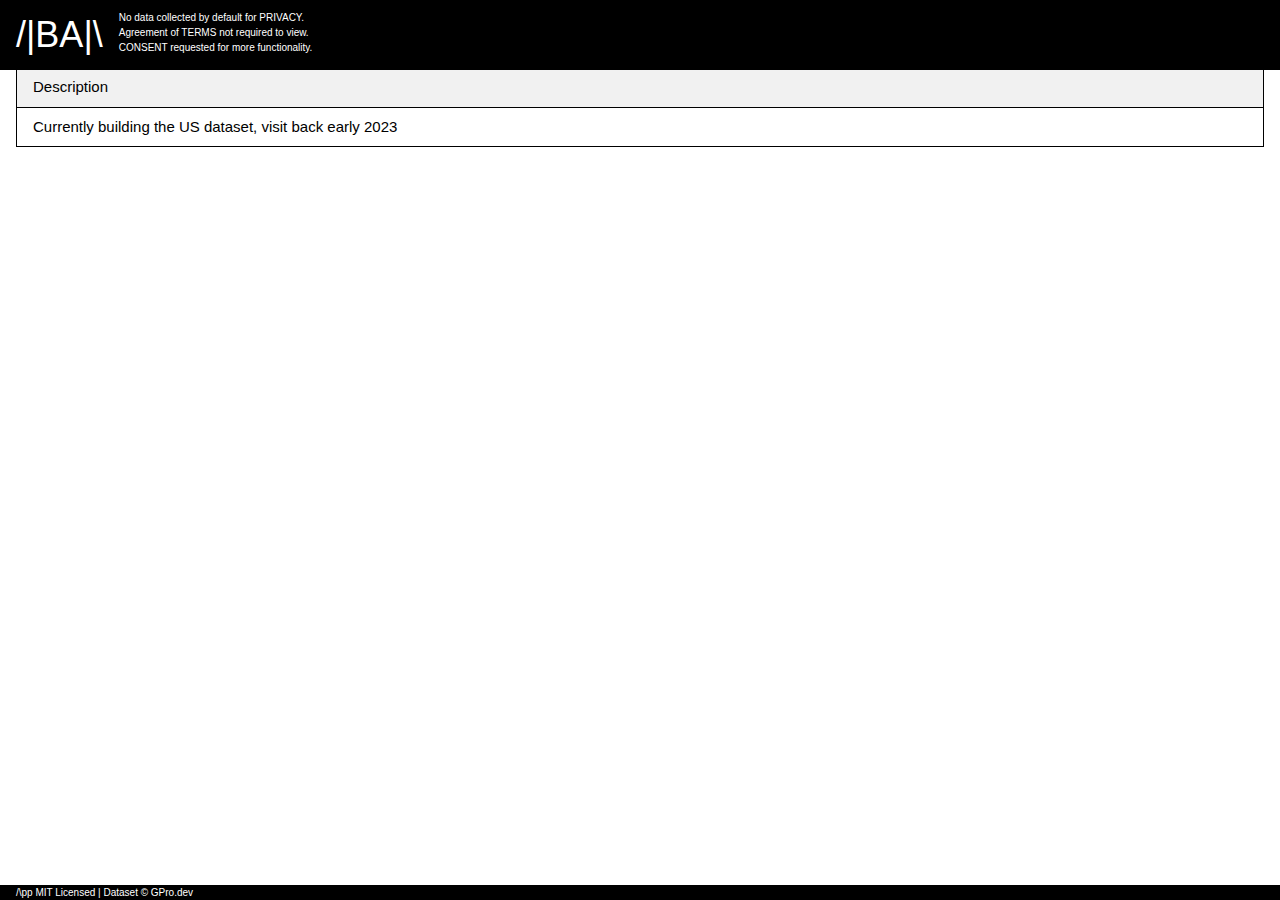
<file: index.html>
<!DOCTYPE html><html lang="en-GB"><head><title>US Markets Holding Page /|BA|\</title>
    <link rel="manifest" href="app"><link rel="apple-touch-icon" href="/siapp0.png"><meta name="application-name" content="GenericDataApp">
    <link rel="stylesheet" type="text/css" href="si.css"><meta name="theme-color" content="#536878" />
    <meta http-equiv="Content-Type" content="text/html; charset=utf-8"/><meta name=viewport content="width=device-width, initial-scale=1">
    </head><body><header class="w3-top w3-bar w3-theme"><button class="w3-bar-item w3-button w3-xxlarge w3-hover-theme" onclick="document.getElementById('Sidebar').style.display='block'">/|BA|\</button>
    <div id="HeadArea"><div id="initialLegals" class="w3-tiny "><p>No data collected by default for PRIVACY.<br>Agreement of TERMS not required to view.</br>CONSENT requested for more functionality.</p></div></div></header>
    <nav class="w3-sidebar w3-bar-block w3-card" id="Sidebar" style="display:none">
    <div class="w3-container w3-theme-d2"><span class="w3-button w3-display-topleft ">/\pp Menu</span><span
    class="w3-button w3-display-topright" onclick="document.getElementById('Sidebar').style.display='none'">X</span><br />
    <div class="w3-padding w3-center"></div></div><a class="w3-bar-item w3-button">About the App</a><a class="w3-bar-item w3-button">Contact</a><a class="w3-bar-item w3-button">Privacy</a><a class="w3-bar-item w3-button">Legal</a><a class="w3-bar-item w3-button">&copy; 2022</a>
    </nav><div class="w3-container " style="margin-top:51px"><section id="TableSection"><table id="iDT" class="w3-table-all w3-margin-top w3-hoverable" style="width: 100%;"><caption hidden>Data</caption>
    <thead><tr class="w3-theme"></tr><td>Description</td></tr></thead><tbody><tr>
    <!---->
        <td>Currently building the US dataset, visit back early 2023</td>
    <!----></tr></tbody></table></section></div><footer id="FootArea" class="w3-container w3-bottom w3-bar w3-theme w3-tiny">/\pp MIT Licensed | Dataset &copy; GPro.dev</footer>
    </body> </html>
</file>
<file: si.css>
/* Settings for Index Table */
#iDT td {border: 0.5px solid black;}
#iDT th {border: 0.5px solid black;}
#iDT.hide1 tr > *:nth-child(1) {display: block;}
#iDT.hide2 tr > *:nth-child(2) {display: none;}
#iDT.hide3 tr > *:nth-child(3) {display: none;}
#iDT.hide4 tr > *:nth-child(4) {display: none;}
#iDT.hide5 tr > *:nth-child(5) {display: none;}
#iDT.hide6 tr > *:nth-child(6) {display: none;}

h1 {
    text-decoration: underline;
}



/* W3PRO.CSS 4.10 February 2018 by Jan Egil and Borge Refsnes */
html{box-sizing:border-box}*,*:before,*:after{box-sizing:inherit}
/* Extract from normalize.css by Nicolas Gallagher and Jonathan Neal git.io/normalize */
html{-ms-text-size-adjust:100%;-webkit-text-size-adjust:100%}body{margin:0}
article,aside,details,figcaption,figure,footer,header,main,menu,nav,section,summary{display:block}
audio,canvas,progress,video{display:inline-block}progress{vertical-align:baseline}
audio:not([controls]){display:none;height:0}[hidden],template{display:none}
a{background-color:transparent;-webkit-text-decoration-skip:objects}
a:active,a:hover{outline-width:0}abbr[title]{border-bottom:none;text-decoration:underline;text-decoration:underline dotted}
dfn{font-style:italic}mark{background:#ff0;color:#000}
small{font-size:80%}sub,sup{font-size:75%;line-height:0;position:relative;vertical-align:baseline}
sub{bottom:-0.25em}sup{top:-0.5em}figure{margin:1em 40px}img{border-style:none}svg:not(:root){overflow:hidden}
code,kbd,pre,samp{font-family:monospace,monospace;font-size:1em}hr{box-sizing:content-box;height:0;overflow:visible}
button,input,select,textarea{font:inherit;margin:0}optgroup{font-weight:bold}
button,input{overflow:visible}button,select{text-transform:none}
button,html [type=button],[type=reset],[type=submit]{-webkit-appearance:button}
button::-moz-focus-inner, [type=button]::-moz-focus-inner, [type=reset]::-moz-focus-inner, [type=submit]::-moz-focus-inner{border-style:none;padding:0}
button:-moz-focusring, [type=button]:-moz-focusring, [type=reset]:-moz-focusring, [type=submit]:-moz-focusring{outline:1px dotted ButtonText}
fieldset{border:1px solid #c0c0c0;margin:0 2px;padding:.35em .625em .75em}
legend{color:inherit;display:table;max-width:100%;padding:0;white-space:normal}textarea{overflow:auto}
[type=checkbox],[type=radio]{padding:0}
[type=number]::-webkit-inner-spin-button,[type=number]::-webkit-outer-spin-button{height:auto}
[type=search]{-webkit-appearance:textfield;outline-offset:-2px}
[type=search]::-webkit-search-cancel-button,[type=search]::-webkit-search-decoration{-webkit-appearance:none}
::-webkit-input-placeholder{color:inherit;opacity:0.54}
::-webkit-file-upload-button{-webkit-appearance:button;font:inherit}
/* End extract */
html,body{font-family:Verdana,sans-serif;font-size:15px;line-height:1.5}html{overflow-x:hidden}
h1{font-size:36px}h2{font-size:30px}h3{font-size:24px}h4{font-size:20px}h5{font-size:18px}h6{font-size:16px}.w3-serif{font-family:serif}
h1,h2,h3,h4,h5,h6{font-family:"Segoe UI",Arial,sans-serif;font-weight:400;margin:10px 0}.w3-wide{letter-spacing:4px}
hr{border:0;border-top:1px solid #eee;margin:20px 0}
.w3-image{max-width:100%;height:auto}img{vertical-align:middle}a{color:inherit}
.w3-table,.w3-table-all{border-collapse:collapse;border-spacing:0;width:100%;display:table}.w3-table-all{border:1px solid #ccc}
.w3-bordered tr,.w3-table-all tr{border-bottom:1px solid #ddd}.w3-striped tbody tr:nth-child(even){background-color:#f1f1f1}
.w3-table-all tr:nth-child(odd){background-color:#fff}.w3-table-all tr:nth-child(even){background-color:#f1f1f1}
.w3-hoverable tbody tr:hover,.w3-ul.w3-hoverable li:hover{background-color:#ccc}.w3-centered tr th,.w3-centered tr td{text-align:center}
.w3-table td,.w3-table th,.w3-table-all td,.w3-table-all th{padding:8px 8px;display:table-cell;text-align:left;vertical-align:top}
.w3-table th:first-child,.w3-table td:first-child,.w3-table-all th:first-child,.w3-table-all td:first-child{padding-left:16px}
.w3-btn,.w3-button{border:none;display:inline-block;padding:8px 16px;vertical-align:middle;overflow:hidden;text-decoration:none;color:inherit;background-color:inherit;text-align:center;cursor:pointer;white-space:nowrap}
.w3-btn:hover{box-shadow:0 8px 16px 0 rgba(0,0,0,0.2),0 6px 20px 0 rgba(0,0,0,0.19)}
.w3-btn,.w3-button{-webkit-touch-callout:none;-webkit-user-select:none;-khtml-user-select:none;-moz-user-select:none;-ms-user-select:none;user-select:none}   
.w3-disabled,.w3-btn:disabled,.w3-button:disabled{cursor:not-allowed;opacity:0.3}.w3-disabled *,:disabled *{pointer-events:none}
.w3-btn.w3-disabled:hover,.w3-btn:disabled:hover{box-shadow:none}
.w3-badge,.w3-tag{background-color:#000;color:#fff;display:inline-block;padding-left:8px;padding-right:8px;text-align:center}.w3-badge{border-radius:50%}
.w3-ul{list-style-type:none;padding:0;margin:0}.w3-ul li{padding:8px 16px;border-bottom:1px solid #ddd}.w3-ul li:last-child{border-bottom:none}
.w3-tooltip,.w3-display-container{position:relative}.w3-tooltip .w3-text{display:none}.w3-tooltip:hover .w3-text{display:inline-block}
.w3-ripple:active{opacity:0.5}.w3-ripple{transition:opacity 0s}
.w3-input{padding:8px;display:block;border:none;border-bottom:1px solid #ccc;width:100%}
.w3-select{padding:9px 0;width:100%;border:none;border-bottom:1px solid #ccc}
.w3-dropdown-click,.w3-dropdown-hover{position:relative;display:inline-block;cursor:pointer}
.w3-dropdown-hover:hover .w3-dropdown-content{display:block}
.w3-dropdown-hover:first-child,.w3-dropdown-click:hover{background-color:#ccc;color:#000}
.w3-dropdown-hover:hover > .w3-button:first-child,.w3-dropdown-click:hover > .w3-button:first-child{background-color:#ccc;color:#000}
.w3-dropdown-content{cursor:auto;color:#000;background-color:#fff;display:none;position:absolute;min-width:160px;margin:0;padding:0;z-index:1}
.w3-check,.w3-radio{width:24px;height:24px;position:relative;top:6px}
.w3-sidebar{height:100%;width:200px;background-color:#fff;position:fixed!important;z-index:1;overflow:auto}
.w3-bar-block .w3-dropdown-hover,.w3-bar-block .w3-dropdown-click{width:100%}
.w3-bar-block .w3-dropdown-hover .w3-dropdown-content,.w3-bar-block .w3-dropdown-click .w3-dropdown-content{min-width:100%}
.w3-bar-block .w3-dropdown-hover .w3-button,.w3-bar-block .w3-dropdown-click .w3-button{width:100%;text-align:left;padding:8px 16px}
.w3-main,#main{transition:margin-left .4s}
.w3-modal{z-index:3;display:none;padding-top:100px;position:fixed;left:0;top:0;width:100%;height:100%;overflow:auto;background-color:rgb(0,0,0);background-color:rgba(0,0,0,0.4)}
.w3-modal-content{margin:auto;background-color:#fff;position:relative;padding:0;outline:0;width:80%}
.w3-bar{width:100%;overflow:hidden}.w3-center .w3-bar{display:inline-block;width:auto}
.w3-bar .w3-bar-item{padding:8px 16px;float:left;width:auto;border:none;display:block;outline:0}
.w3-bar .w3-dropdown-hover,.w3-bar .w3-dropdown-click{position:static;float:left}
.w3-bar .w3-button{white-space:normal}
.w3-bar-block .w3-bar-item{width:100%;display:block;padding:8px 16px;text-align:left;border:none;outline:none;white-space:normal;float:none;outline:0}
.w3-bar-block.w3-center .w3-bar-item{text-align:center}.w3-block{display:block;width:100%}
.w3-responsive{display:block;overflow-x:auto}
.w3-container:after,.w3-container:before,.w3-panel:after,.w3-panel:before,.w3-row:after,.w3-row:before,.w3-row-padding:after,.w3-row-padding:before,
.w3-cell-row:before,.w3-cell-row:after,.w3-clear:after,.w3-clear:before,.w3-bar:before,.w3-bar:after{content:"";display:table;clear:both}
.w3-col,.w3-half,.w3-third,.w3-twothird,.w3-threequarter,.w3-quarter{float:left;width:100%}
.w3-col.s1{width:8.33333%}.w3-col.s2{width:16.66666%}.w3-col.s3{width:24.99999%}.w3-col.s4{width:33.33333%}
.w3-col.s5{width:41.66666%}.w3-col.s6{width:49.99999%}.w3-col.s7{width:58.33333%}.w3-col.s8{width:66.66666%}
.w3-col.s9{width:74.99999%}.w3-col.s10{width:83.33333%}.w3-col.s11{width:91.66666%}.w3-col.s12{width:99.99999%}
@media (min-width:601px){.w3-col.m1{width:8.33333%}.w3-col.m2{width:16.66666%}.w3-col.m3,.w3-quarter{width:24.99999%}.w3-col.m4,.w3-third{width:33.33333%}
.w3-col.m5{width:41.66666%}.w3-col.m6,.w3-half{width:49.99999%}.w3-col.m7{width:58.33333%}.w3-col.m8,.w3-twothird{width:66.66666%}
.w3-col.m9,.w3-threequarter{width:74.99999%}.w3-col.m10{width:83.33333%}.w3-col.m11{width:91.66666%}.w3-col.m12{width:99.99999%}}
@media (min-width:993px){.w3-col.l1{width:8.33333%}.w3-col.l2{width:16.66666%}.w3-col.l3{width:24.99999%}.w3-col.l4{width:33.33333%}
.w3-col.l5{width:41.66666%}.w3-col.l6{width:49.99999%}.w3-col.l7{width:58.33333%}.w3-col.l8{width:66.66666%}
.w3-col.l9{width:74.99999%}.w3-col.l10{width:83.33333%}.w3-col.l11{width:91.66666%}.w3-col.l12{width:99.99999%}}
.w3-content{max-width:980px;margin:auto}.w3-rest{overflow:hidden}
.w3-cell-row{display:table;width:100%}.w3-cell{display:table-cell}
.w3-cell-top{vertical-align:top}.w3-cell-middle{vertical-align:middle}.w3-cell-bottom{vertical-align:bottom}
.w3-hide{display:none!important}.w3-show-block,.w3-show{display:block!important}.w3-show-inline-block{display:inline-block!important}
@media (max-width:600px){.w3-modal-content{margin:0 10px;width:auto!important}.w3-modal{padding-top:30px}
.w3-dropdown-hover.w3-mobile .w3-dropdown-content,.w3-dropdown-click.w3-mobile .w3-dropdown-content{position:relative}	
.w3-hide-small{display:none!important}.w3-mobile{display:block;width:100%!important}.w3-bar-item.w3-mobile,.w3-dropdown-hover.w3-mobile,.w3-dropdown-click.w3-mobile{text-align:center}
.w3-dropdown-hover.w3-mobile,.w3-dropdown-hover.w3-mobile .w3-btn,.w3-dropdown-hover.w3-mobile .w3-button,.w3-dropdown-click.w3-mobile,.w3-dropdown-click.w3-mobile .w3-btn,.w3-dropdown-click.w3-mobile .w3-button{width:100%}}
@media (max-width:768px){.w3-modal-content{width:500px}.w3-modal{padding-top:50px}}
@media (min-width:993px){.w3-modal-content{width:900px}.w3-hide-large{display:none!important}.w3-sidebar.w3-collapse{display:block!important}}
@media (max-width:992px) and (min-width:601px){.w3-hide-medium{display:none!important}}
@media (max-width:992px){.w3-sidebar.w3-collapse{display:none}.w3-main{margin-left:0!important;margin-right:0!important}}
.w3-top,.w3-bottom{position:fixed;width:100%;z-index:1}.w3-top{top:0}.w3-bottom{bottom:0}
.w3-overlay{position:fixed;display:none;width:100%;height:100%;top:0;left:0;right:0;bottom:0;background-color:rgba(0,0,0,0.5);z-index:2}
.w3-display-topleft{position:absolute;left:0;top:0}.w3-display-topright{position:absolute;right:0;top:0}
.w3-display-bottomleft{position:absolute;left:0;bottom:0}.w3-display-bottomright{position:absolute;right:0;bottom:0}
.w3-display-middle{position:absolute;top:50%;left:50%;transform:translate(-50%,-50%);-ms-transform:translate(-50%,-50%)}
.w3-display-left{position:absolute;top:50%;left:0%;transform:translate(0%,-50%);-ms-transform:translate(-0%,-50%)}
.w3-display-right{position:absolute;top:50%;right:0%;transform:translate(0%,-50%);-ms-transform:translate(0%,-50%)}
.w3-display-topmiddle{position:absolute;left:50%;top:0;transform:translate(-50%,0%);-ms-transform:translate(-50%,0%)}
.w3-display-bottommiddle{position:absolute;left:50%;bottom:0;transform:translate(-50%,0%);-ms-transform:translate(-50%,0%)}
.w3-display-container:hover .w3-display-hover{display:block}.w3-display-container:hover span.w3-display-hover{display:inline-block}.w3-display-hover{display:none}
.w3-display-position{position:absolute}
.w3-circle{border-radius:50%}
.w3-round-small{border-radius:2px}.w3-round,.w3-round-medium{border-radius:4px}.w3-round-large{border-radius:8px}.w3-round-xlarge{border-radius:16px}.w3-round-xxlarge{border-radius:32px}
.w3-row-padding,.w3-row-padding>.w3-half,.w3-row-padding>.w3-third,.w3-row-padding>.w3-twothird,.w3-row-padding>.w3-threequarter,.w3-row-padding>.w3-quarter,.w3-row-padding>.w3-col{padding:0 8px}
.w3-container,.w3-panel{padding:0.01em 16px}.w3-panel{margin-top:16px;margin-bottom:16px}
.w3-code,.w3-codespan{font-family:Consolas,"courier new";font-size:16px}
.w3-code{width:auto;background-color:#fff;padding:8px 12px;border-left:4px solid #4CAF50;word-wrap:break-word}
.w3-codespan{color:crimson;background-color:#f1f1f1;padding-left:4px;padding-right:4px;font-size:110%}
.w3-card,.w3-card-2{box-shadow:0 2px 5px 0 rgba(0,0,0,0.16),0 2px 10px 0 rgba(0,0,0,0.12)}
.w3-card-4,.w3-hover-shadow:hover{box-shadow:0 4px 10px 0 rgba(0,0,0,0.2),0 4px 20px 0 rgba(0,0,0,0.19)}
.w3-spin{animation:w3-spin 2s infinite linear}@keyframes w3-spin{0%{transform:rotate(0deg)}100%{transform:rotate(359deg)}}
.w3-animate-fading{animation:fading 10s infinite}@keyframes fading{0%{opacity:0}50%{opacity:1}100%{opacity:0}}
.w3-animate-opacity{animation:opac 0.8s}@keyframes opac{from{opacity:0} to{opacity:1}}
.w3-animate-top{position:relative;animation:animatetop 0.4s}@keyframes animatetop{from{top:-300px;opacity:0} to{top:0;opacity:1}}
.w3-animate-left{position:relative;animation:animateleft 0.4s}@keyframes animateleft{from{left:-300px;opacity:0} to{left:0;opacity:1}}
.w3-animate-right{position:relative;animation:animateright 0.4s}@keyframes animateright{from{right:-300px;opacity:0} to{right:0;opacity:1}}
.w3-animate-bottom{position:relative;animation:animatebottom 0.4s}@keyframes animatebottom{from{bottom:-300px;opacity:0} to{bottom:0;opacity:1}}
.w3-animate-zoom {animation:animatezoom 0.6s}@keyframes animatezoom{from{transform:scale(0)} to{transform:scale(1)}}
.w3-animate-input{transition:width 0.4s ease-in-out}.w3-animate-input:focus{width:100%!important}
.w3-opacity,.w3-hover-opacity:hover{opacity:0.60}.w3-opacity-off,.w3-hover-opacity-off:hover{opacity:1}
.w3-opacity-max{opacity:0.25}.w3-opacity-min{opacity:0.75}
.w3-greyscale-max,.w3-grayscale-max,.w3-hover-greyscale:hover,.w3-hover-grayscale:hover{filter:grayscale(100%)}
.w3-greyscale,.w3-grayscale{filter:grayscale(75%)}.w3-greyscale-min,.w3-grayscale-min{filter:grayscale(50%)}
.w3-sepia{filter:sepia(75%)}.w3-sepia-max,.w3-hover-sepia:hover{filter:sepia(100%)}.w3-sepia-min{filter:sepia(50%)}
.w3-tiny{font-size:10px!important}.w3-small{font-size:12px!important}.w3-medium{font-size:15px!important}.w3-large{font-size:18px!important}
.w3-xlarge{font-size:24px!important}.w3-xxlarge{font-size:36px!important}.w3-xxxlarge{font-size:48px!important}.w3-jumbo{font-size:64px!important}
.w3-left-align{text-align:left!important}.w3-right-align{text-align:right!important}.w3-justify{text-align:justify!important}.w3-center{text-align:center!important}
.w3-border-0{border:0!important}.w3-border{border:1px solid #ccc!important}
.w3-border-top{border-top:1px solid #ccc!important}.w3-border-bottom{border-bottom:1px solid #ccc!important}
.w3-border-left{border-left:1px solid #ccc!important}.w3-border-right{border-right:1px solid #ccc!important}
.w3-topbar{border-top:6px solid #ccc!important}.w3-bottombar{border-bottom:6px solid #ccc!important}
.w3-leftbar{border-left:6px solid #ccc!important}.w3-rightbar{border-right:6px solid #ccc!important}
.w3-section,.w3-code{margin-top:16px!important;margin-bottom:16px!important}
.w3-margin{margin:16px!important}.w3-margin-top{margin-top:16px!important}.w3-margin-bottom{margin-bottom:16px!important}
.w3-margin-left{margin-left:16px!important}.w3-margin-right{margin-right:16px!important}
.w3-padding-small{padding:4px 8px!important}.w3-padding{padding:8px 16px!important}.w3-padding-large{padding:12px 24px!important}
.w3-padding-16{padding-top:16px!important;padding-bottom:16px!important}.w3-padding-24{padding-top:24px!important;padding-bottom:24px!important}
.w3-padding-32{padding-top:32px!important;padding-bottom:32px!important}.w3-padding-48{padding-top:48px!important;padding-bottom:48px!important}
.w3-padding-64{padding-top:64px!important;padding-bottom:64px!important}
.w3-left{float:left!important}.w3-right{float:right!important}
.w3-button:hover{color:#000!important;background-color:#ccc!important}
.w3-transparent,.w3-hover-none:hover{background-color:transparent!important}
.w3-hover-none:hover{box-shadow:none!important}







.w3-theme-l5 {color:#000 !important; background-color:#f0f0f0 !important}
.w3-theme-l4 {color:#000 !important; background-color:#cccccc !important}
.w3-theme-l3 {color:#fff !important; background-color:#999999 !important}
.w3-theme-l2 {color:#fff !important; background-color:#666666 !important}
.w3-theme-l1 {color:#fff !important; background-color:#333333 !important}
.w3-theme-d1 {color:#fff !important; background-color:#000000 !important}
.w3-theme-d2 {color:#fff !important; background-color:#000000 !important}
.w3-theme-d3 {color:#fff !important; background-color:#000000 !important}
.w3-theme-d4 {color:#fff !important; background-color:#000000 !important}
.w3-theme-d5 {color:#fff !important; background-color:#000000 !important}

.w3-theme-light {color:#000 !important; background-color:#f0f0f0 !important}
.w3-theme-dark {color:#fff !important; background-color:#000000 !important}
.w3-theme-action {color:#fff !important; background-color:#000000 !important}

.w3-theme {color:#fff !important; background-color:#000000 !important}
.w3-text-theme {color:#000000 !important}
.w3-border-theme {border-color:#000000 !important}

.w3-hover-theme:hover {color:#fff !important; background-color:#000000 !important}
.w3-hover-text-theme:hover {color:#000000 !important}
.w3-hover-border-theme:hover {border-color:#000000 !important}
</file>
